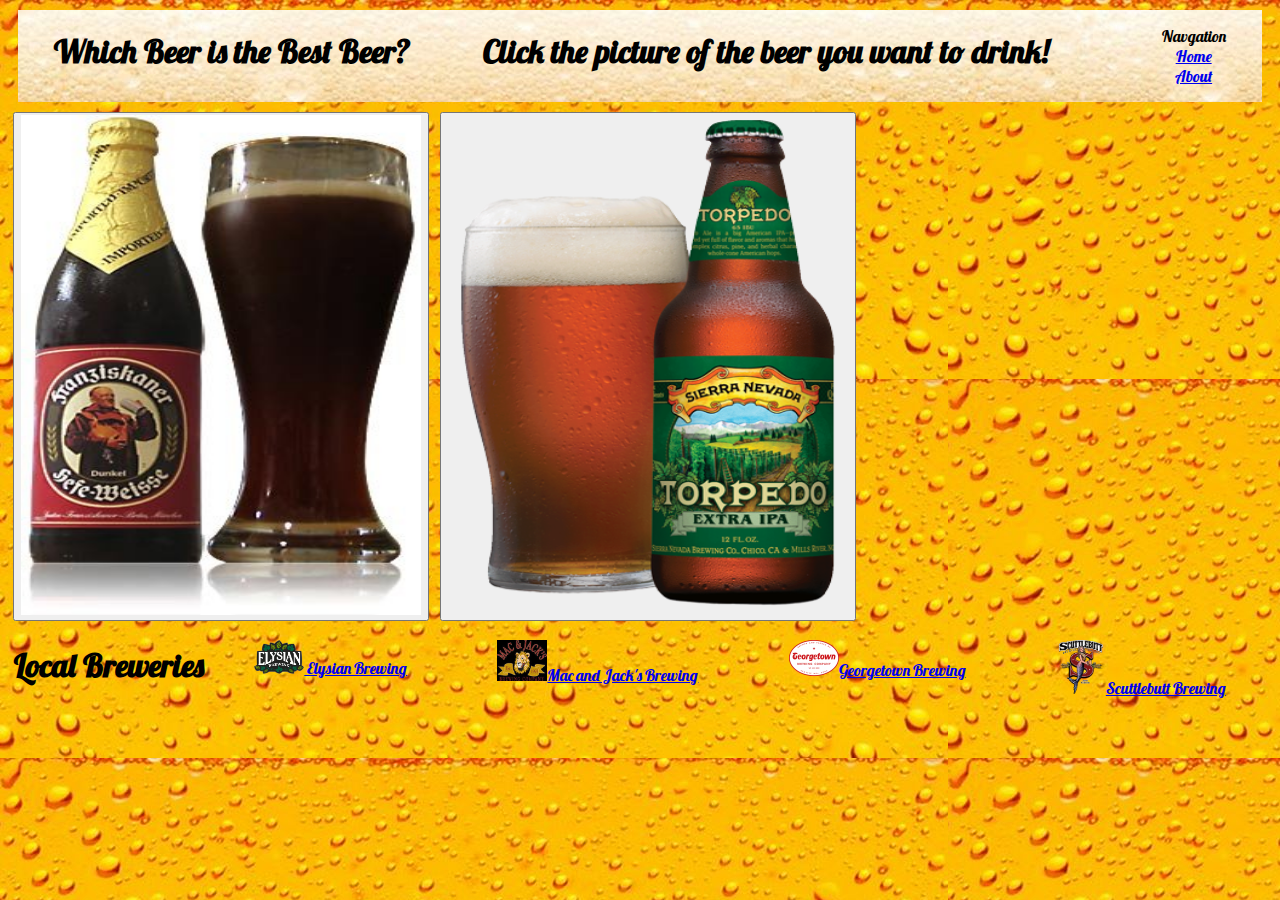
<file: index.html>
<!DOCTYPE html>

<html>

<head>
<title>Best Beer Game</title>
  <link href='https://fonts.googleapis.com/css?family=Lobster' rel='stylesheet' type='text/css'>
  <link rel="stylesheet" type="text/css" href="style.css">
  <script src= "chart.js"></script>
</head>

<body>
  <header>

    <nav>
   <h1>Which Beer is the Best Beer?</h1>
   <h1>Click the picture of the beer you want to drink!</h2>
      <ul>Navgation
       <li><a href="index.html">Home</a></li>
       <li><a href="about.html">About</a></li>
      </ul>


    </nav>

  </header>

<main>
    <section  id="areaone">
      <button type="click" id="button1"><img id="imgone" src="" width="400" height="500" /></button>

    </section>


    <section id="areatwo">
      <button type="click" id="button2"><img id="imgtwo" src=""
      width="400" height="500" /></button>

    </section>

  <div class="areathree">
        <canvas id="chart" width="400" height="400"></canvas>
    </div>
</main>

  <aside>
  <h1>Local Breweries</h1>
    <figure>
    <a href="http://www.elysianbrewing.com/"><img src="img/logos/elysian_logo.png"  width="50" /> Elysian Brewing</li></a>
    </figure>
    <figure>
    <a href="http://www.macandjacks.com/"><img src="img/logos/macandjacks_logo.jpg" width="50">Mac and Jack's Brewing</a>
    </figure>
    <figure>
    <a href="http://www.georgetownbeer.com/"><img src="img/logos/georgetown_logo.png" width="50">Georgetown Brewing</a>
    </figure>
    <figure>
    <a href="http://www.scuttlebuttbrewing.com/"><img src="img/logos/scuttlebutt_logo.png" width="50">Scuttlebutt Brewing</a>
    </figure>
  </aside>


 <script src="app.js"></script>
<!-- updating to ghpages -->
</body>
</html>
</file>
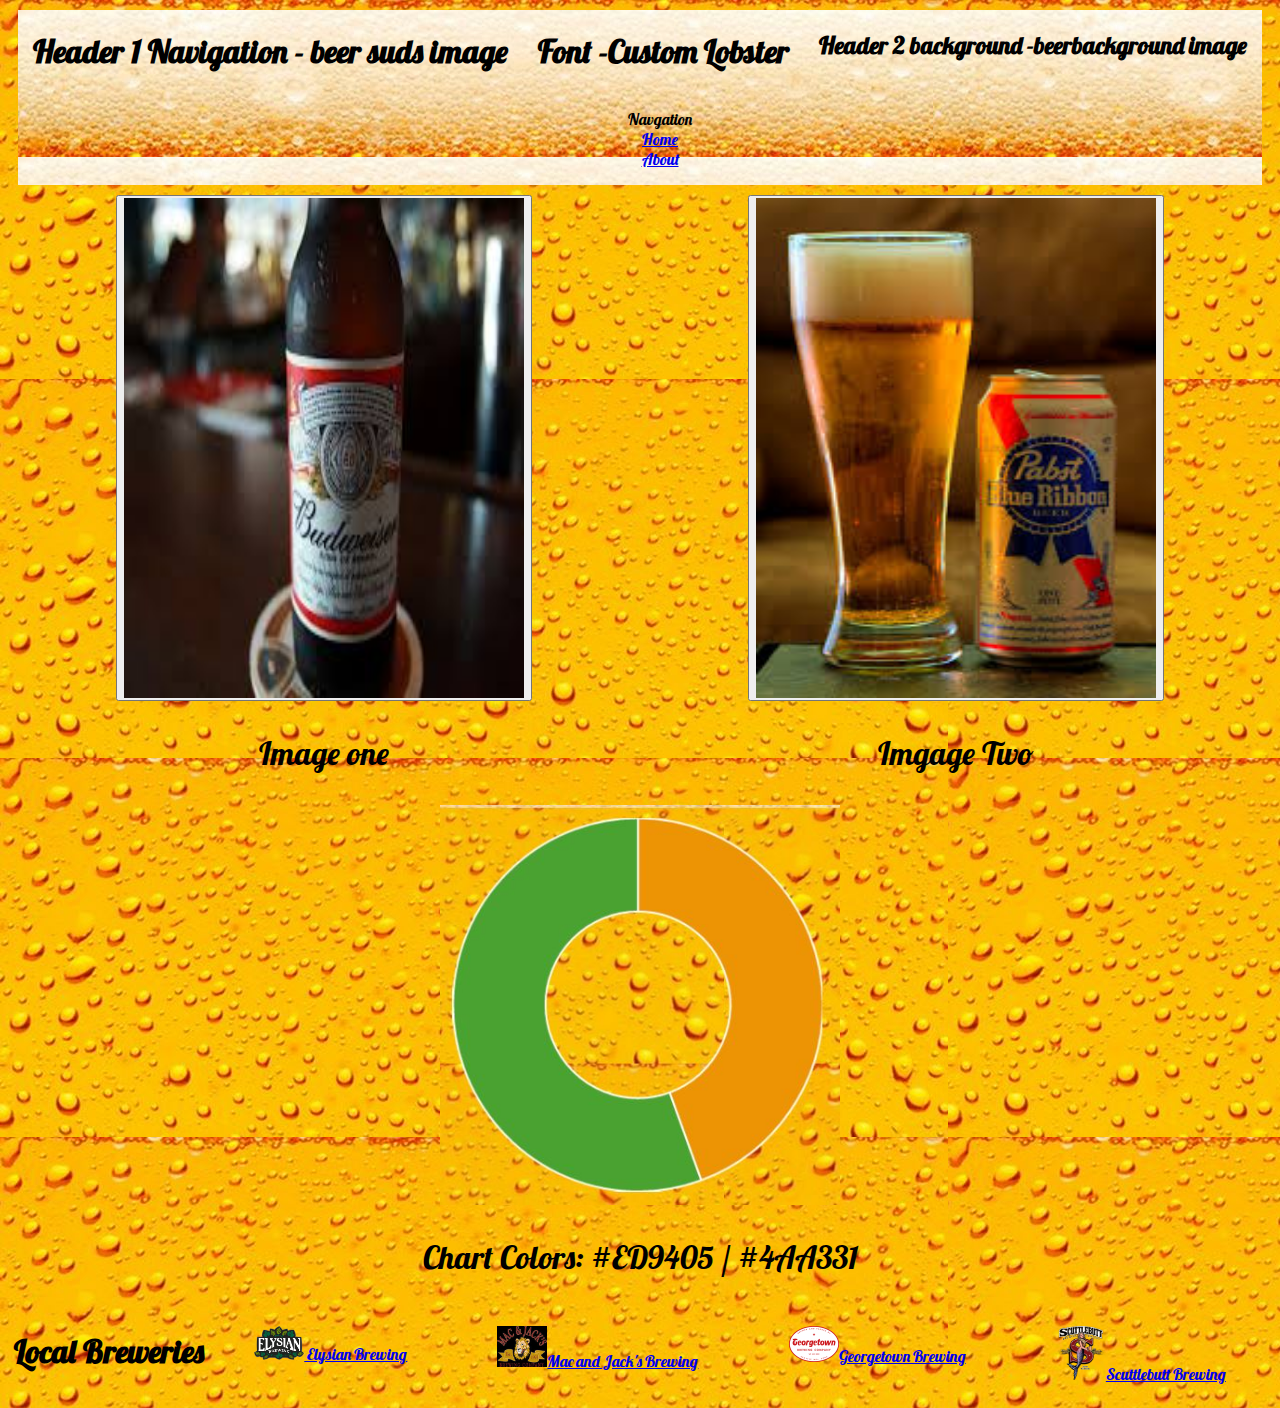
<file: style-guide.htm>
<html>
<head>
  <title>Best Beer</title>
   <link href='https://fonts.googleapis.com/css?family=Lobster' rel='stylesheet' type='text/css'>
  <link rel="stylesheet" type="text/css" href="style.css">
</head>


<body>

<header>

    <nav>
   <h1>Header 1 Navigation - beer suds image </h1>
   <h1>Font -Custom Lobster</h1>
   <h2>Header 2  background -beerbackground image</h2>
      <ul>Navgation
       <li><a href="index.html">Home</a></li>
       <li><a href="about.html">About</a></li>
      </ul>
    </nav>
</header>


<main>
    <section  id="areaone">
      <button type="click" id="button1"><img src="img/bud.jpg" width="400" height="500" /></button>
      <p>Image one</p>
    </section>


    <section id="areatwo">
      <button type="click" id="button2"><img  src="img/pbr.jpg"
      width="400" height="500" /></button>
      <p>Imgage Two</p>
    </section>

  <div class="areathree">
       <img src="img/chart exp.jpg" width="400" height="400" />
       <p>Chart Colors: #ED9405 / #4AA331</p>
    </div>
</main>
<aside>
  <h1>Local Breweries</h1>
    <figure>
    <a href="http://www.elysianbrewing.com/"><img src="img/logos/elysian_logo.png"  width="50" /> Elysian Brewing</li></a>
    </figure>
    <figure>
    <a href="http://www.macandjacks.com/"><img src="img/logos/macandjacks_logo.jpg" width="50">Mac and Jack's Brewing</a>
    </figure>
    <figure>
    <a href="http://www.georgetownbeer.com/"><img src="img/logos/georgetown_logo.png" width="50">Georgetown Brewing</a>
    </figure>
    <figure>
    <a href="http://www.scuttlebuttbrewing.com/"><img src="img/logos/scuttlebutt_logo.png" width="50">Scuttlebutt Brewing</a>
    </figure>
  </aside>





</body>



</html>
</file>
<file: style.css>
body {
      text-align: center;
  background: url(img/bg/beerbg.JPG);
  background-color: gray;}
}

header {
background-color: black;
}
nav {
  font-family: 'Lobster', cursive;
  display: flex;
  flex-direction: row;
  flex-wrap: wrap;
  justify-content: space-around;
  background: url(img/bg/beerborder.JPG);
  background-color: gray;
  margin: 10px;
}
main {
  font-family: 'Lobster', cursive;
  font-size: 200%;
  display: flex;
  flex-direction: row;
  flex-wrap: wrap;
  justify-content: space-around;
  width: 20%
  margin: 10px;
}


figure.img {
  background: url(img/bg/beerbg.JPG);
  opacity: 1,

}

aside {
  font-family: 'Lobster', cursive;
  display: flex;
  flex-direction: row;
  flex-wrap: wrap;
  justify-content: space-around;
  margin: 1px;

}


ul {
  list-style-type: none;
}
</file>
